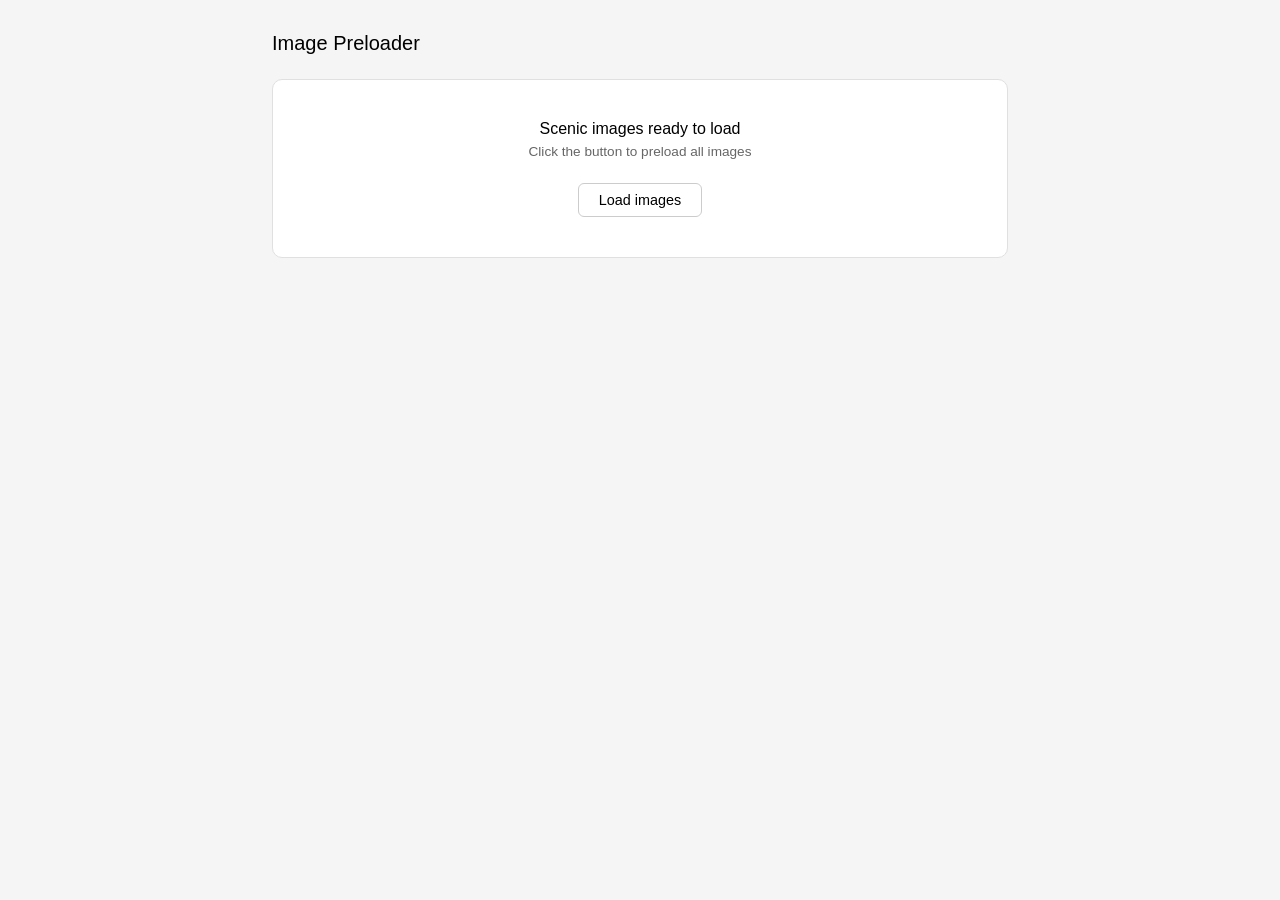
<file: Super Challenge/index.html>
<!DOCTYPE html>
<html lang="en">
<head>
  <meta charset="UTF-8" />
  <meta name="viewport" content="width=device-width, initial-scale=1.0"/>
  <title>Image Preloader</title>
  <link rel="stylesheet" href="index.css" />
</head>
<body>

  <div class="page">
    <h1>Image Preloader</h1>

    <div id="upload-container">
      <p class="upload-title">Scenic images ready to load</p>
      <p class="upload-sub">Click the button to preload all images</p>
      <button id="submit-imgs">Load images</button>
    </div>

    <div id="img-container"></div>
  </div>

  <script src="index.js"></script>
</body>
</html>
</file>
<file: Super Challenge/index.css>
/* style.css */
* {
    box-sizing: border-box;
    margin: 0;
    padding: 0;
  }
  
  body {
    font-family: sans-serif;
    background: #f5f5f5;
  }
  
  .page {
    padding: 2rem;
    max-width: 800px;
    margin: 0 auto;
  }
  
  h1 {
    font-size: 1.25rem;
    font-weight: 500;
    margin-bottom: 1.5rem;
  }
  
  #upload-container {
    background: #fff;
    border: 1px solid #e0e0e0;
    border-radius: 10px;
    padding: 2.5rem;
    text-align: center;
    margin-bottom: 1.5rem;
  }
  
  .upload-title {
    font-size: 1rem;
    font-weight: 500;
    margin-bottom: 0.4rem;
  }
  
  .upload-sub {
    font-size: 0.85rem;
    color: #666;
    margin-bottom: 1.5rem;
  }
  
  #submit-imgs {
    background: #fff;
    border: 1px solid #ccc;
    border-radius: 6px;
    padding: 8px 20px;
    font-size: 0.9rem;
    cursor: pointer;
  }
  
  #submit-imgs:hover {
    background: #f0f0f0;
  }
  
  #img-container {
    display: grid;
    grid-template-columns: repeat(auto-fit, minmax(200px, 1fr));
    gap: 12px;
  }
  
  #img-container img {
    width: 100%;
    aspect-ratio: 16 / 9;
    object-fit: cover;
    border-radius: 6px;
    border: 1px solid #e0e0e0;
    display: block;
  }
</file>
